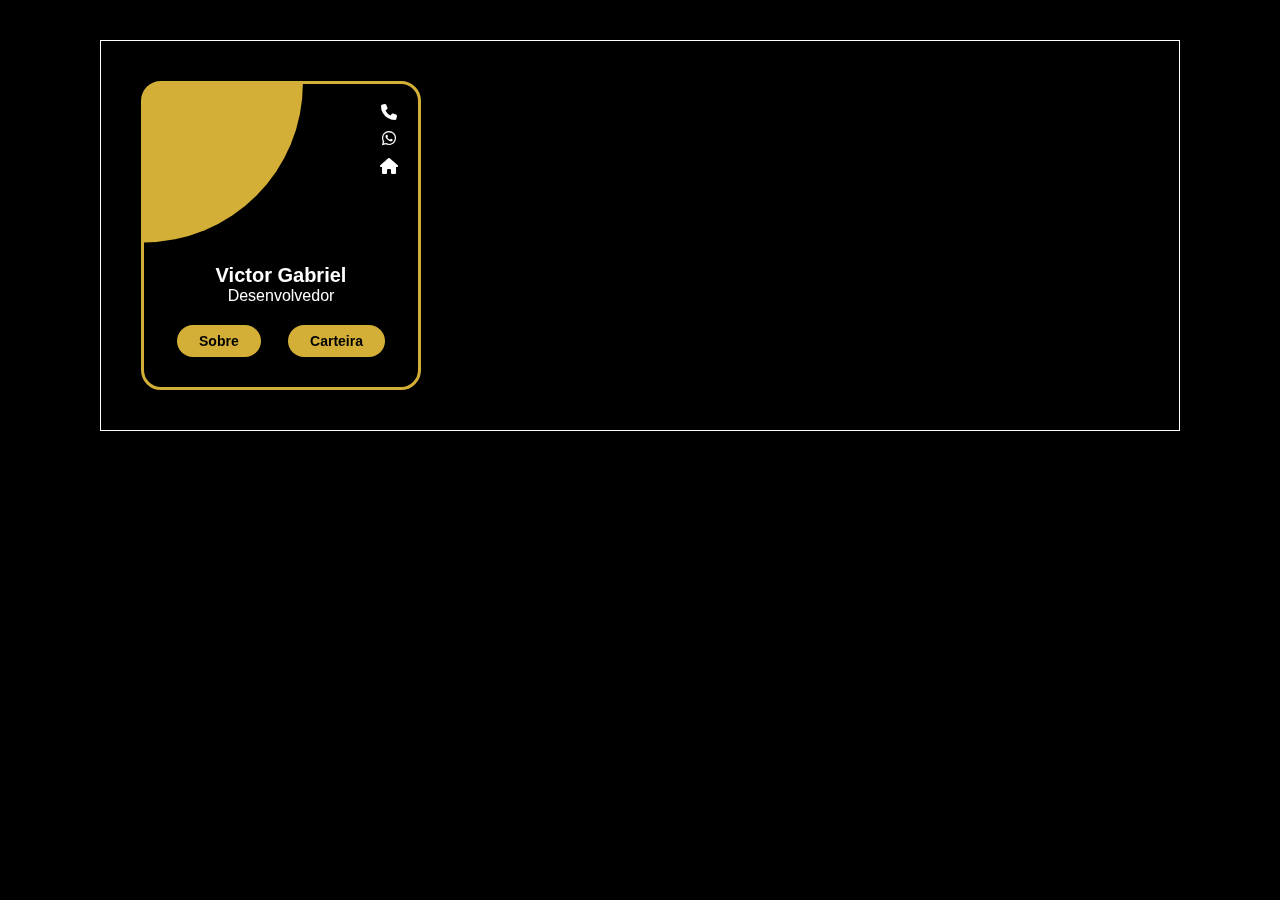
<file: card.html>
<!DOCTYPE html>
<html lang="pt-br">
<head>
    <meta charset="UTF-8">
    <meta name="viewport" content="width=device-width, initial-scale=1.0">
    <link href="card.css" rel="stylesheet">
    <link rel="stylesheet" href="https://cdnjs.cloudflare.com/ajax/libs/font-awesome/6.2.1/css/all.min.css">
    

    <title>FIcha de incrição</title>
</head>
<body>
    <div class="container">
        <div class="content">
                
            <div class="card">
            <div class="card-inner"></div>
                
                <div class="card-content front">
                    <div class="image">
                        <!-- <img src="${cadastro.foto || '/img/avatar.png'}" alt="Foto" class="foto"> -->
                        <img src="img/logotipoSF.png" alt="" class="logo">
            

                        

                        
                        </div>

                        
                        <div class="social-media">
                            <i class="fa-solid fa-phone"></i>
                             <a href="https://wa.me/5511985835359"  rel="noopener noreferrer" target="_blank">
                            <i class="fa-brands fa-whatsapp"></i>
                            </a>
                           <a href="https://www.google.com/maps/search/?api=1&query=Rua+Rio+de+Janeiro+147,+Jundiaí,+SP" target="_blank" rel="noopener noreferrer" title="Ver no Google Maps">
  <i class="fa-solid fa-house"></i>
</a>
                    </div>

                    <div class="name-profession">
                        <span class="name">Victor Gabriel</span>
                        <span class="cargo">Desenvolvedor</span>
                    </div>

                    <div class="cardexp">
                        <div class="info">
                        <h3>Igreja Evangélica Belém</h3>
                        <span>Rua Rio de Janeiro 147 - JD Tarumã - Jundiai / SP</span>
                        <span>CEP: 13.216-570 CNPJ: 30.614.856/0001-07</span><br>
                        <span>Fone(11) 98583-5359</span>
                        </div>
                        <div class="dados">
                            
                            <span>Nome</span>
                            <h4 class="nome">Victor Gabriel Abraão de Souza</h4>
                            <span>Data de nascimento</span>
                            <h4 class="nascimento">26/01/2001</h4>
                            <span>telefone</span>
                            <h4 class="telefone" >(15)99803-1611</h4>
                            <span>Natural de:</span>
                            <h4 class="natural" >Sorocaba</h4>
                    
                        </div>
                    </div>

                    <div class="frente-verso">
                        <i class="fa-solid fa-rotate rotate-btn"></i>
                    </div>

                    <div class="button">
                        <button class="aboutMe">Sobre</button>
                        <button class="carteira">Carteira</button>
                    </div>
                </div> <!-- fim da frente-->

                 <!-- card-content.back: verso do card -->
    <div class="card-content back">


                   
        
        <div class="info">
                        <h3>Igreja Evangélica Belém</h3>
                        <span>Rua Rio de Janeiro 147 - JD Tarumã - Jundiai / SP</span>
                        <span>CEP: 13.216-570 CNPJ: 30.614.856/0001-07</span><br>
                        <span>Fone(11) 98583-5359</span>
                        </div>

        <div class="social-media">
                            <i class="fa-solid fa-phone"></i>

                            <a href="https://wa.me/5511985835359"  rel="noopener noreferrer" target="_blank">
                            <i class="fa-brands fa-whatsapp"></i>
                            </a>
                           <a href="https://www.google.com/maps/search/?api=1&query=Rua+Rio+de+Janeiro+147,+Jundiaí,+SP" target="_blank" rel="noopener noreferrer" title="Ver no Google Maps">
  <i class="fa-solid fa-house"></i>
</a>
                    </div>
      <div class="dados">
                            <div class="item">
                            <span>Sexo</span>
                            <h4 class="sexo">Masculino</h4>
                            </div>
                            <div class="item">
                            <span>Estado civil</span>
                            <h4 class="estado-civil">Casado</h4>
                            </div>
                            
                             <div class="item">
                            <span>Conjugue</span>
                            <h4 class="Conjugue" >Ana Bbarb</h4>
                            </div>
                             <div class="item">
                            <span>endereço</span>
                            <h4 class="endereço" >Rua francisco linares</h4>
                            </div>
                             <div class="item">
                            <span>bairro</span>
                            <h4 class="bairro" >Jardim monterrey</h4>
                            </div>
                             <div class="item">
                            <span>cidade</span>
                            <h4 class="cidade" >Jundia</h4>
                            </div>
                             <div class="item">
                            <span>CEP</span>
                            <h4 class="cep" >18071-094</h4>
                            </div>
                             <div class="item">
                            <span>Batismo</span>
                            <h4 class="batismo" >25/07/2025</h4>
                            </div>
                             <div class="item">
                            <span>Data de emissão</span>
                            <h4 class="emissão" >25/07/2025</h4>
                            </div>
        
                    
                        
                        </div>

                       


                        <div class="button">
                            <div class="button-back">
                        <button class="aboutMe">Sobre</button>
                        <button class="hireMe">Carteira</button>
                        </div>
                    </div>
                        
      <div class="frente-verso">
        <i class="fa-solid fa-rotate rotate-btn"></i>
      </div>
    </div>


    

  </div> <!-- fim do card-inner -->

            </div>

            
<div id="containerCards" class="container-cards"></div>
        </div>
        
        
    </div>
    

    
    <!-- </section> -->
  <script src="card.js"></script>
  <script src="script.js"></script>

</body>
</html>
</file>
<file: card.css>
*{
    margin: 0;
    padding: 0;
    box-sizing: border-box;
    font-family: 'Poppins', sans-serif;


}


body{
    position: relative;
  min-height: 100vh;
  display: flex;
  align-items: center;
  justify-content: center;
  padding-bottom: 30px;
  background-color: #000;

}

.container{
    width: 100%;
    min-height: auto;
    border: 1px solid white;
    padding: 40px;
    margin: 100px;
    display: flex;
    gap: 20px;
    flex-wrap: wrap;
    position: relative;
    bottom: 200px;
}

.content{
    display: flex;
    gap: 20px;
    flex-wrap: wrap;
}

.card {
  height: auto;
  transition: all 0.5s ease-in-out;
}


.card .image{
    width: 140px;
    height: 140px;
    border-radius: 50%;

}

.card .image .foto {
    width: 100%;
    height: 100%;
    object-fit: cover;
    border-radius: 50%;
    border: 3px solid black;
    
}


.card{
    position: relative;
    background: #000;
    border: 3px solid #D4AF37;
    border-radius: 20px;
    width: 280px;

}

.card::before {
    content: "";
    position: absolute;
    width: 100%;
    height: 100%;
    background: #D4AF37;
    clip-path: circle(55% at 0 0);
    border-top-left-radius: 10px ;
     z-index: 0;
    transition: clip-path 0.4s ease;

}

.card .card-content.front{
    position: relative;
    display: flex;
    align-items: center;
    justify-content: center;
    flex-direction: column;
    padding:30px;
    transition: all 0.4s ease-in-out;
}

.card .social-media{
    position: absolute;
    top:10px;
    right:20px;
    display:flex;
    flex-direction: column;
    align-items: center;
}

.card .social-media i{
    color: #fff;
    margin-top: 10px;
    cursor:pointer;
    transition: .3s;
}


.card .social-media i:hover{
    color: #D4AF37;
}

.card .name-profession{
    display: flex;
    align-items: center;
    flex-direction: column;
    margin-top:10px;
    color: #fff;


}

.name-profession .name{
    font-size: 20px;
    font-weight: 600;
}

.name-profession .profession{
    font-size: 15px;
    font-weight: 500;

}

.card .rating i{
    font-size: 18px;
    color: #D4AF37;
    margin: 0 2px;


}


.card .button{
    display: flex;
    justify-content: space-around;
    width: 110%;
    margin-top: 20px;
}


.card .button button{
    background:#D4AF37;
    border:none;
    outline:none;
    color: #000;
    font-weight: 600;
    padding: 8px 22px;
    border-radius: 20px;
    font-size: 14px;
    cursor:pointer;
    transition: .3s;

}


.card .button button:hover{
    background: #fff;

}

.card.expandido {
    width: 560px;
  transform: scale(1.1);
  transition: all 0.5s ease-in-out;
  z-index: 10;
  margin:10px;
  
}


.card.expandido .card-content.front {
  /* flex-direction: row;
  align-items: flex-start; */
  gap: 20px;
}

.card.expandido .image .foto {
  width: 120px;
  height: 140px;
  flex-shrink: 0;
  position: absolute;
  right: 410px;
  top: 100px;
  border-radius: 10%;
}

.card.expandido .name-profession {
  /* align-items: flex-start; */
  margin-top: 0;
}

.card.expandido .name-profession .name {
  font-size: 22px;
}

.card.expandido .name{
    display: none;
}

.card.expandido .name-profession .profession {
  font-size: 16px;
  color: #fff;
  position: relative;
  right:190px;
  top: 50px;
}


.card.expandido::before {
  clip-path: circle(40% at 0 0); /* menor círculo ao expandir */
}


.logo{
       display: none;
}


.card.expandido .logo{
    display: flex;
     left: 190px;
    bottom: 40px;
    width: 300px;
    opacity: 0.3;
    z-index: -10;
    position: absolute;
    
    
}

.card.expandido .info{

    display: block;
    color:white;
    justify-content: center;
    text-align: center;
    font-size: 10px;
    font-weight: 500;
    width: 250px;
    position:absolute ;
    bottom: 270px;
    left: 220px;

}

.info{
  
    display: none;
}



.info h3{
    color:#D4AF37;
    font-size: 20px;

}

.dados{
    position: absolute;
    display: none;
}

.card.expandido .dados{
    display: block;
    width: 60%;
    top:70px;
    right: 55px;
}

.dados span{
    color: white;
    font-weight: 500;
}
.dados h4{
    width: auto;
    color: black;
    padding: 5px;
    background-color: #D4AF37;
    border-radius: 5px;
    z-index: 10;
}

.frente-verso{
   display: none;

}

.card.expandido .frente-verso{
    display: block;
     position: absolute;
    left: 30px;
    top: 20px;
    display: flex;
    font-size: 28px;
}
  
.card .frente-verso i {
    color: white;
    width: 100px;
    cursor: pointer;
}




/* teste */

.card {
  perspective: 1000px;
  position: relative;
}

.card-content {
  width: 100%;
  height: 100%;
  backface-visibility: hidden;
  position: absolute;
  top: 0;
  left: 0;
  transition: transform 0.6s ease;
  border-radius: 20px;
}

.card .front {
  z-index: 2;
  transform: rotateY(0deg);
}

.card .back {
  transform: rotateY(180deg);
  background: #111;
  color: white;
  display: flex;
  align-items: center;
  justify-content: center;
  flex-direction: column;
}

.card.flipped .front {
  transform: rotateY(180deg);
}

.card.flipped .back {
  transform: rotateY(360deg); /* mostra a parte de trás */
  z-index: 3;
}
</file>
